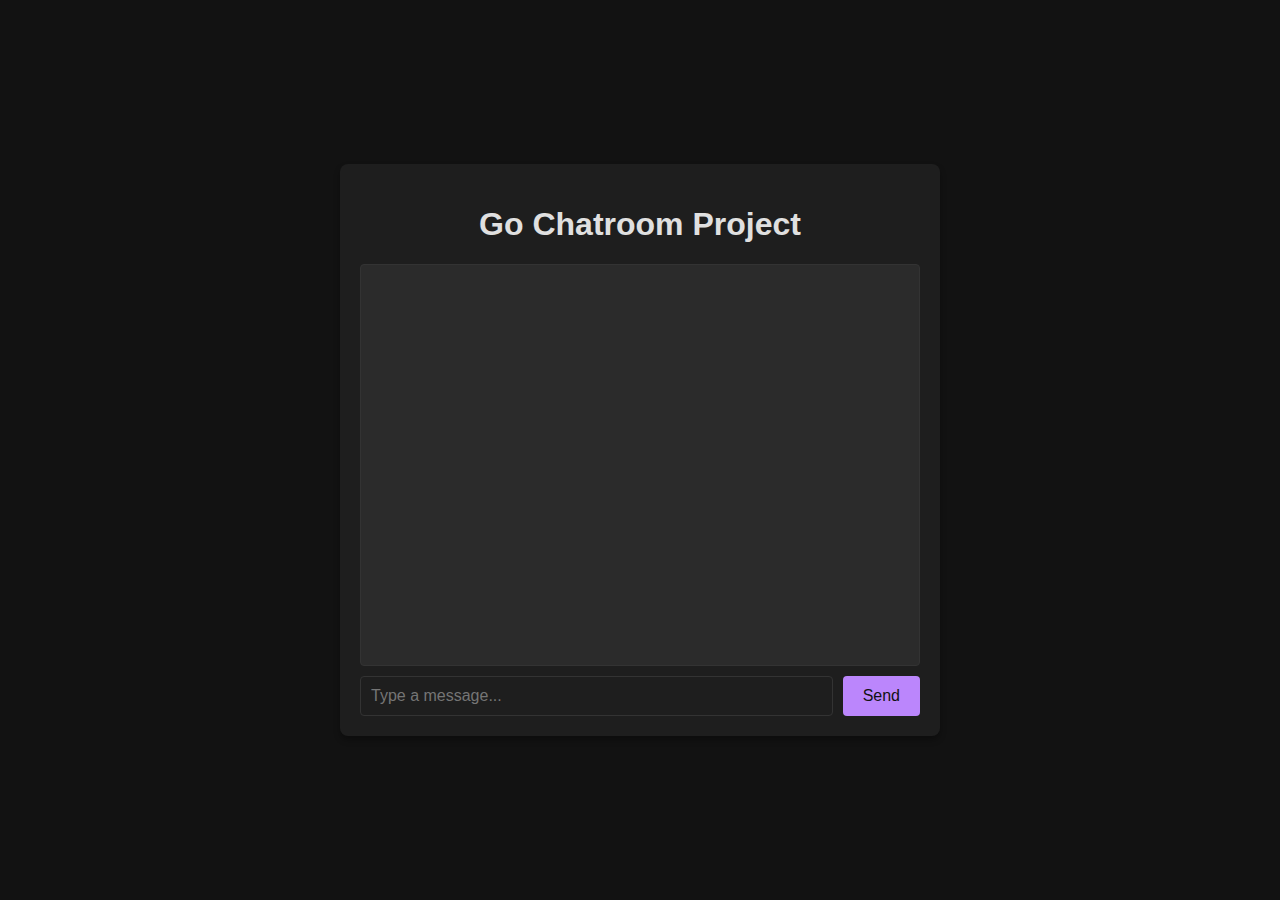
<file: ChatRoom-Server/public/index.html>
<!DOCTYPE html>
<html>
<head>
    <title>Go Chatroom Project</title>
    <link href="./styles.css" rel="stylesheet">
</head>
<body>
<dialog id="nameDialog">
    <form id="nameForm" method="dialog" class="modal">
        <h2>Choose a display name</h2>
        <input id="nameInput" type="text" autocomplete="off" placeholder="Your name" required />
        <menu>
            <button value="cancel">Cancel</button>
            <button id="joinBtn" value="default">Join</button>
        </menu>
    </form>
</dialog>

<div class="chat-container">
    <h1 style="text-align: center;">Go Chatroom Project</h1>
    <div id="chat-log" class="chat-log"></div>
    <form id="message-form">
        <input type="text" id="message-input" autocomplete="off" placeholder="Type a message...">
        <button type="submit">Send</button>
    </form>
</div>

<script src="./scripts.js">

</script>
</body>
</html>
</file>
<file: ChatRoom-Server/public/styles.css>
body {
    font-family: Arial, sans-serif;
    background-color: #121212;
    color: #e0e0e0;
    display: flex;
    justify-content: center;
    align-items: center;
    min-height: 100vh;
    margin: 0;
}
.chat-container {
    width: 90%;
    max-width: 600px;
    background: #1e1e1e;
    border-radius: 8px;
    box-shadow: 0 4px 6px rgba(0, 0, 0, 0.3);
    padding: 20px;
    box-sizing: border-box;
}
.chat-log {
    height: 400px;
    overflow-y: auto;
    border: 1px solid #333;
    margin-bottom: 10px;
    border-radius: 4px;
    background: #2b2b2b;
}
.chat-log p {
    margin: 5px 0;
    padding: 5px;
    border-radius: 5px;
    background: #3a3a3a;
    word-wrap: break-word;
}
.chat-log p .author {
    font-weight: bold;
    color: #bb86fc;
}
form {
    display: flex;
    gap: 10px;
}
input[type="text"] {
    flex-grow: 1;
    padding: 10px;
    border: 1px solid #333;
    border-radius: 4px;
    font-size: 16px;
    background-color: #1e1e1e;
    color: #e0e0e0;
}
button {
    padding: 10px 20px;
    background-color: #bb86fc;
    color: #121212;
    border: none;
    border-radius: 4px;
    cursor: pointer;
    font-size: 16px;
}
button:hover {
    background-color: #9c68e3;
}

dialog::backdrop { background: rgb(0 0 0 / 0.5); }
.modal {
    display: grid; gap: 0.75rem; padding: 1.25rem;
    min-width: 280px; width: min(90vw, 420px);
}
#nameInput { padding: .6rem .7rem; font-size: 1rem; }
menu { display: flex; gap: .5rem; justify-content: flex-end; margin: 0; padding: 0; }
</file>
